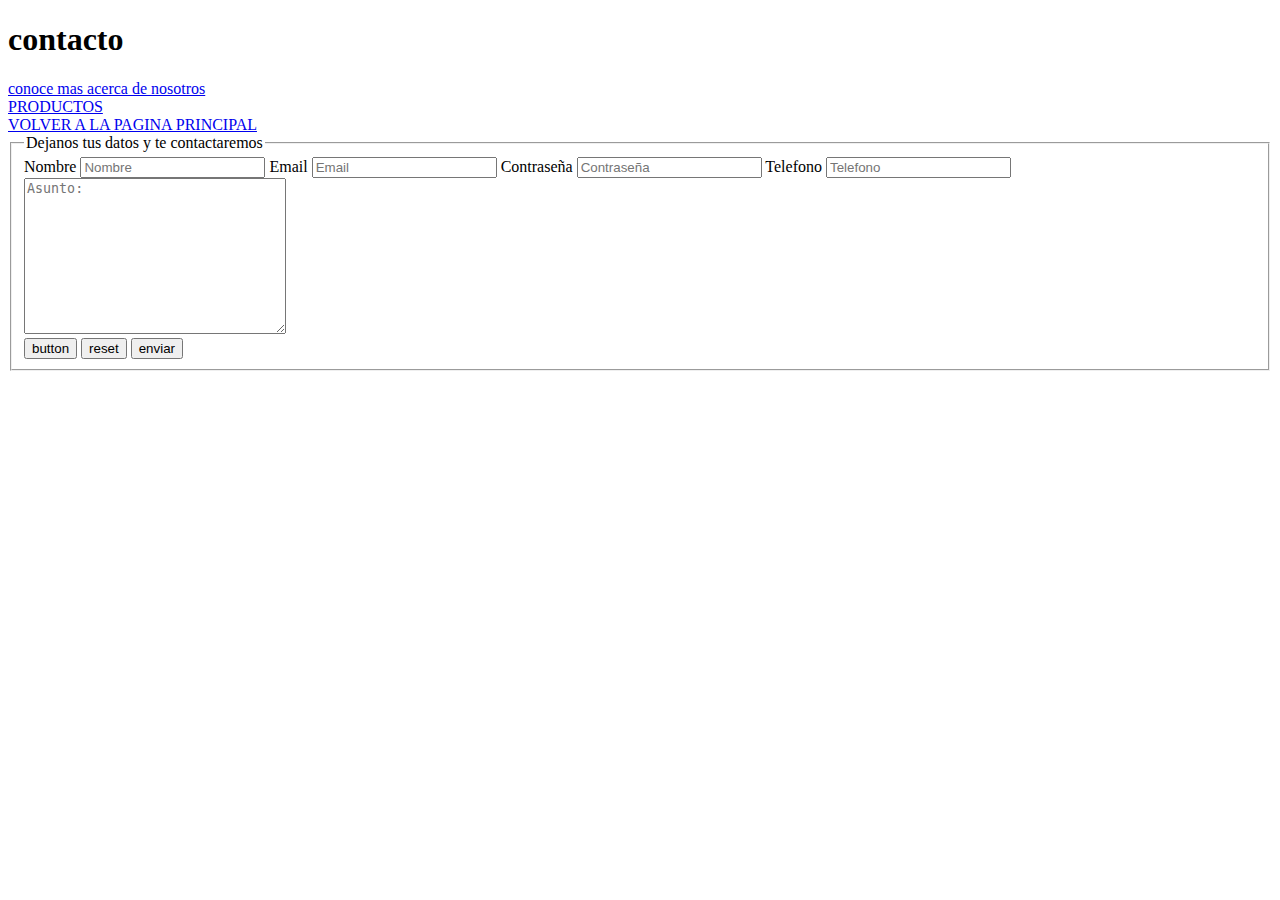
<file: pages/contacto.html>
<!DOCTYPE html>
<html lang="en">
<head>
    <meta charset="UTF-8">
    <meta http-equiv="X-UA-Compatible" content="IE=edge">
    <meta name="viewport" content="width=device-width, initial-scale=1.0">
    <link rel="shortcut icon" href="[data-uri]" type="image/x-icon">

    <title>CONTACTO</title>
</head>
<body>
    <header>
        <h1>contacto</h1>
        <nav>
            <a href="./sobreNosotros.html">conoce mas acerca de nosotros</a>
            <br>
            <a href="./productos.html">PRODUCTOS</a>
            <br>
            <a href="../index.html">VOLVER A LA PAGINA PRINCIPAL</a>
            
        </nav>
    </header>
    <main>
        <form>
            <fieldset>
            <legend>Dejanos tus datos y te contactaremos</legend>
            <label for="name">Nombre</label>
            <input type="text" name="name" id="name" placeholder="Nombre">
            <label for="email">Email</label>
            <input type="email" name="email" id="email"placeholder="Email">
            <label for="contraseña">Contraseña</label>
            <input type="password" name="contraseña" id="contraseña" placeholder="Contraseña">
            <label for="phone">Telefono</label>
            <input type="tel" name="phone" id="phone" placeholder="Telefono">
            <textarea name="texto" id="texto" cols="30" rows="10"  placeholder="Asunto:"></textarea>
            <br>
            
            <input type="button" value="button">
            <input type="reset" value="reset">
            <input type="submit" value="enviar">

            

             </fieldset>
        </form>
        <div>
    </main>
    <footer>
        <div></div>
    </footer>
</body>
</html>
</file>
